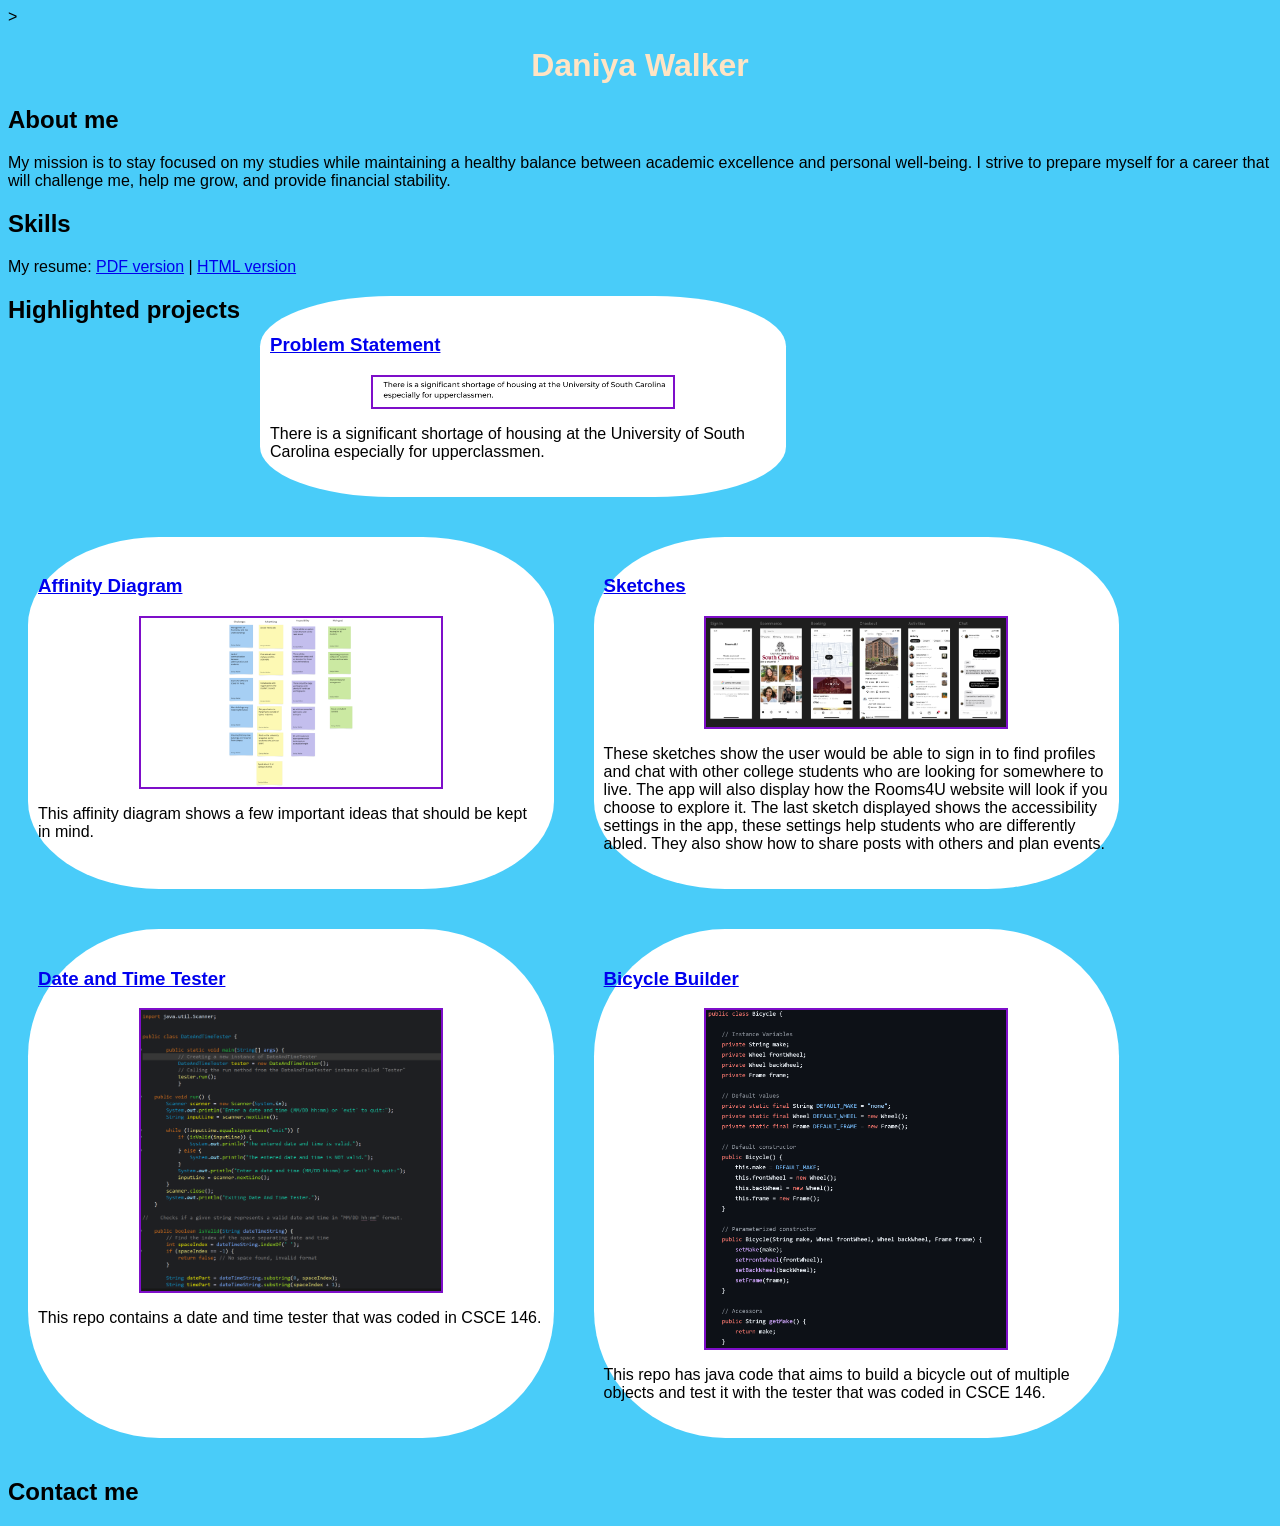
<file: index.html>
<!DOCTYPE html>>
<html>
<head>
<title>CSCE 190: Daniya Walker</title>
<link rel="stylesheet" href="styles.css"> 
</head>
<body>
<h1>Daniya Walker</h1>
<div class="about">
    <h2>About me</h2>
    <p>My mission is to stay focused on my studies while maintaining a healthy balance between academic excellence and personal well-being. I strive to prepare myself for a career that will challenge me, help me grow, and provide financial stability.</p>
</div>
<div class="Skills">
    <h2>Skills</h2>
    <span>
My resume: <a href="files/Resume.pdf">PDF version</a>
| <a href="Resume.html">HTML version</a>
</span>
</div>
<div class = "projects">
     <h2>Highlighted projects</h2>
<!-- Problem Statement Assignment -->
    <section class="project">
    <a href="files/p-statement.pdf">
        <h3>Problem Statement</h3>
    </a>
    <a href="files/p-statement.pdf">
        <img src="images/ProblemStatement.png">
    </a>
    <p>There is a significant shortage of housing at the University of South Carolina especially for upperclassmen.</p>
    </section>
    <!--Affinity Diagram Assignment -->
        <section class="project">
        <a href="files/AffinityDiagram.pdf">
         <h3>Affinity Diagram</h3>
        </a>
        <a href="files/AffinityDiagram.pdf">
        <img src="images/AffinityDiagram.png">
        </a>
        <p>
        This affinity diagram shows a few important ideas that should be kept in mind.
        </p>
        </section>
        <!--I used Figma and Relume to create these images-->
<section class="project">
<a href="files/AllSketches.pdf">
    <h3>Sketches</h3>
</a>
<a href="files/AllSketches.pdf">
    <img src="images/Sketch1.png">
</a>
<p>
These sketches show the user would be able to sign in to find profiles and chat with other college students who are looking for somewhere to live. The app will also display how the Rooms4U website will look if you choose to explore it. The last sketch displayed shows the accessibility settings in the app, these settings help students who are differently abled. They also show how to share posts with others and plan events.
</p>
</section>
</div>
 

    <div class="projects">
    
        <section class="project">
<a href="https://github.com/CSE-Walker/JavaCode">
<h3>Date and Time Tester</h3>
</a>
<a href="https://github.com/CSE-Walker/JavaCode">
<img src="images/code.png">
</a>
<p>This repo contains a date and time tester that was coded in CSCE 146.</p>
</section>

<section class="project">
<a href="https://github.com/CSE-Walker/JavaCode2">
<h3>Bicycle Builder</h3>
</a>
<a href="https://github.com/CSE-Walker/JavaCode2">
<img src="images/code2.png">
</a>
<p>This repo has java code that aims to build a bicycle out of multiple objects and test it with the tester that was coded in CSCE 146.</p>
</section>

</div>
<div class="contact">
    <h2>Contact me</h2>
</div>
</body>
</html>
</file>
<file: styles.css>
body {
background: #49CCF9;
font-family: Arial, Helvetica, sans-serif;
}
h1 {
color:bisque;
text-align: center;
}
 .projects {
     display:flex; flex-wrap:wrap; } /* condensed to save space */
.project {
width: 40%;
margin: 20px;
padding: 20px 10px;
background: white; /* pick a color */
border-radius: 25%;

}
.project img{
width: 300px;
margin: 10px;
border: 2px solid rgb(126, 14, 201); /* choose a color */
display: block;
margin: auto;
}
</file>
